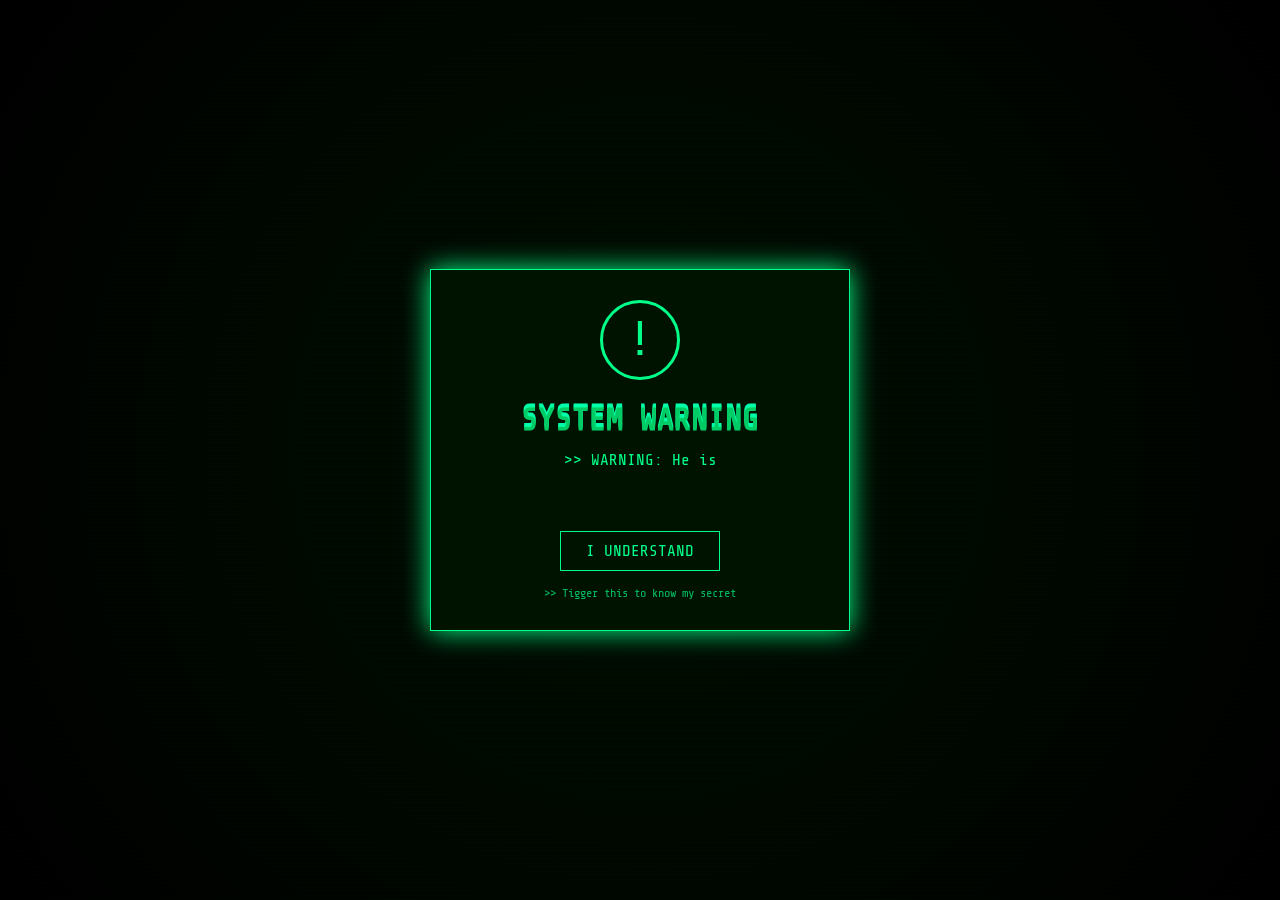
<file: index.html>
<!DOCTYPE html>
<html lang="en">
<head>
    <meta charset="UTF-8">
    <title>System Warning</title>
    <link rel="stylesheet" href="style.css">
</head>
<body>

<div class="scanlines"></div>

<div class="terminal">
    <div class="icon glitch">!</div>

    <h1 class="glitch" data-text="SYSTEM WARNING">
        SYSTEM WARNING
    </h1>

    <p id="typewriter"></p>

    <button onclick="acknowledgeWarning()">
        I UNDERSTAND
    </button>

    <p class="small-text">
        >> Tigger this to know my secret
    </p>
</div>

<script src="script.js"></script>
</body>
</html>
</file>
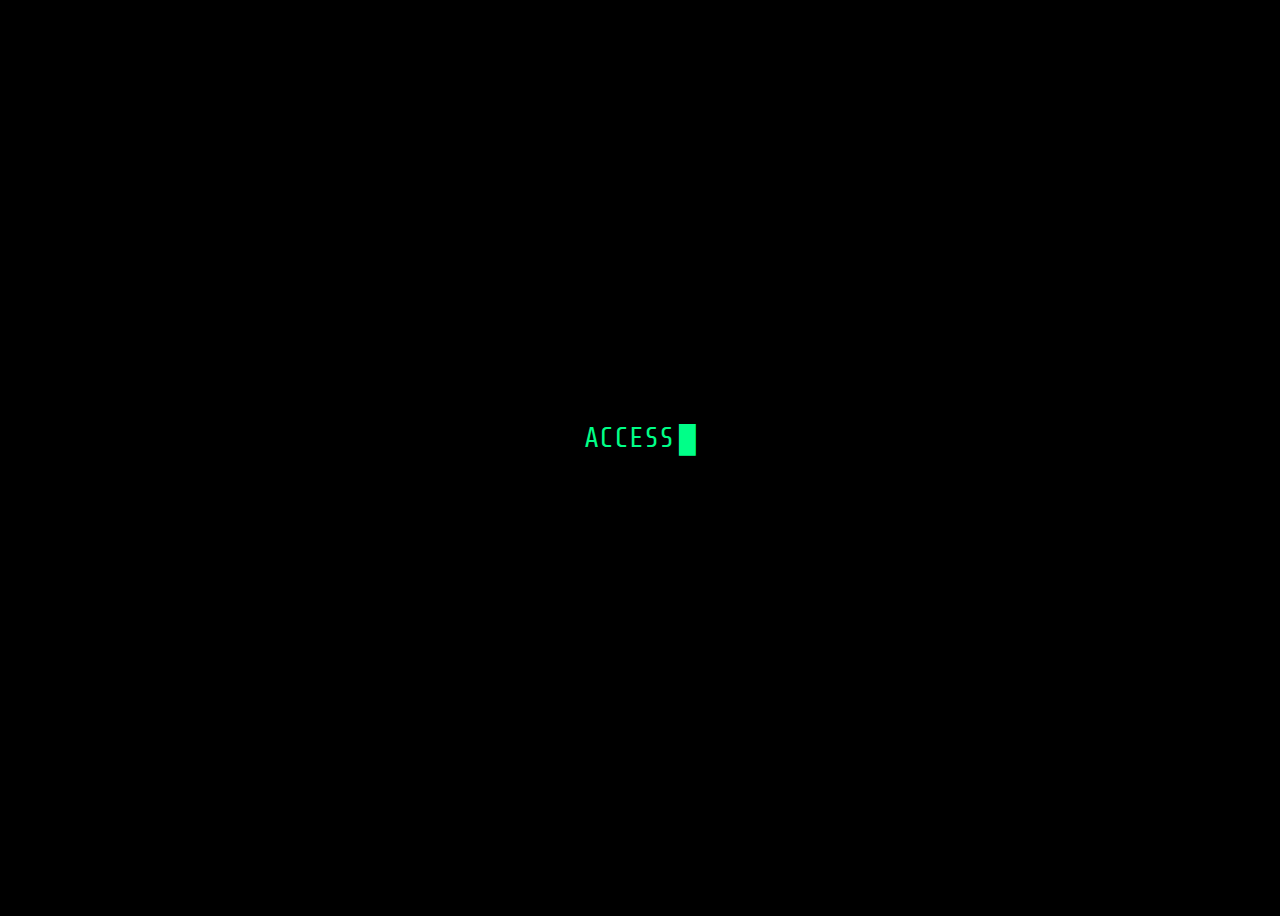
<file: access.html>
<!DOCTYPE html>
<html lang="en">
<head>
    <meta charset="UTF-8">
    <title>Access Granted</title>

    <style>
        @import url('https://fonts.googleapis.com/css2?family=Share+Tech+Mono&display=swap');

        body {
            background: black;
            color: #00ff88;
            height: 100vh;
            display: flex;
            justify-content: center;
            align-items: center;
            font-family: 'Share Tech Mono', monospace;
            font-size: 28px;
            overflow: hidden;
        }

        #container {
            text-align: center;
        }

        #cursor {
            display: inline-block;
            margin-left: 5px;
            animation: blink 1s infinite;
        }

        #enter {
            margin-top: 20px;
            font-size: 18px;
            opacity: 0;
        }

        @keyframes blink {
            0%, 50% { opacity: 1; }
            51%, 100% { opacity: 0; }
        }
    </style>
</head>
<body>

<div id="container">
    <div>
        <span id="text"></span><span id="cursor">█</span>
    </div>
    <div id="enter">Press ENTER to continue</div>
</div>

<script>
    const message = "ACCESS GRANTED";
    let index = 0;
    const speed = 120;
    const textElement = document.getElementById("text");
    const enterText = document.getElementById("enter");

    function typeText() {
        if (index < message.length) {
            textElement.textContent += message.charAt(index);
            index++;
            setTimeout(typeText, speed);
        } else {
            // show ENTER prompt
            enterText.style.opacity = 1;
            enterText.style.animation = "blink 1.2s infinite";
            listenForEnter();
        }
    }

    function listenForEnter() {
        document.addEventListener("keydown", function (e) {
            if (e.key === "Enter") {
                window.location.href = "terminal.html";
            }
        });
    }

    typeText();
</script>

</body>
</html>
</file>
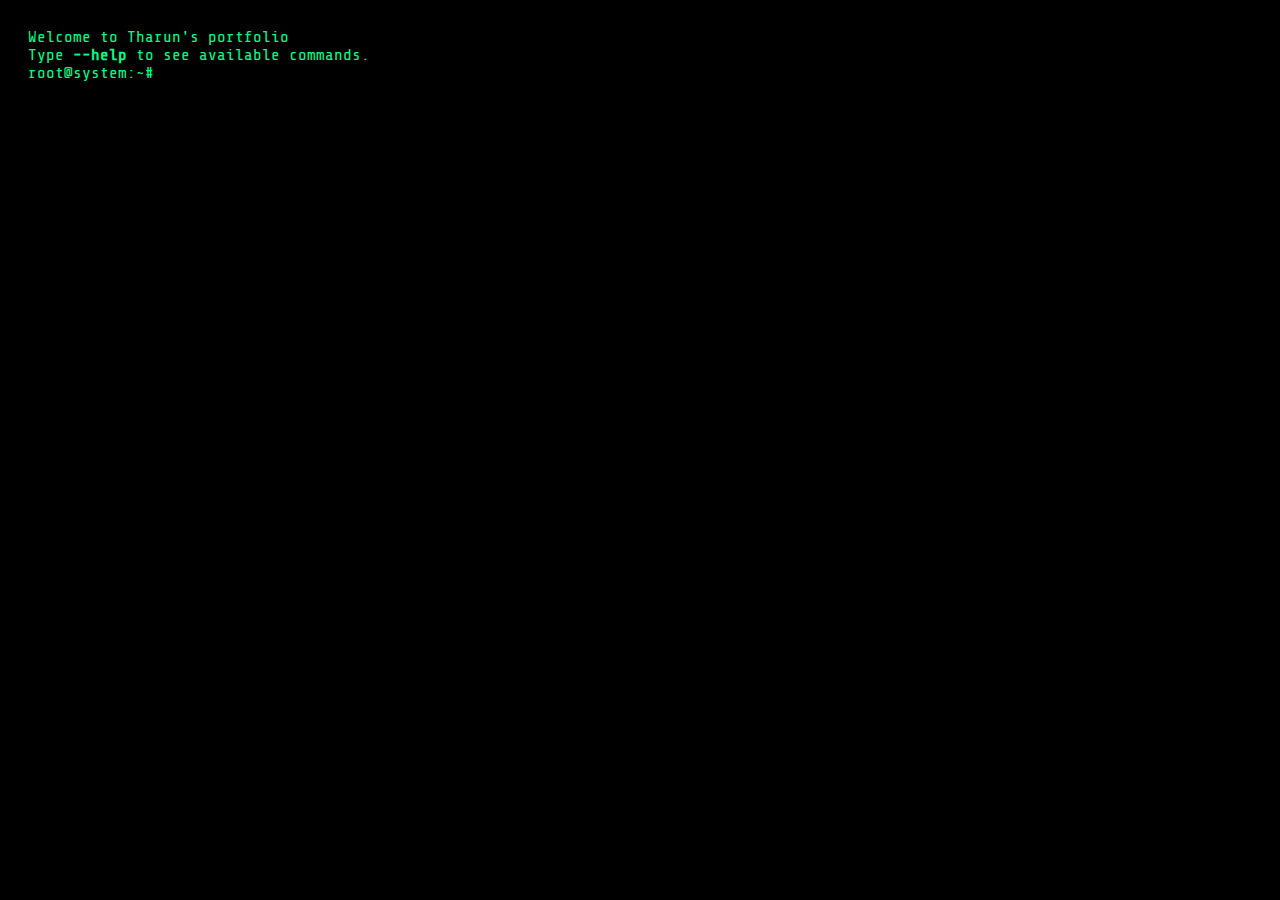
<file: terminal.html>
<!DOCTYPE html>
<html lang="en">
<head>
<meta charset="UTF-8">
<title>root@system:~#</title>

<style>
@import url('https://fonts.googleapis.com/css2?family=Share+Tech+Mono&display=swap');

body {
    background: black;
    color: #00ff88;
    font-family: 'Share Tech Mono', monospace;
    padding: 20px;
    font-size: 16px;
}

#terminal {
    max-width: 900px;
}

.line {
    white-space: pre-wrap;
}

.input-line {
    display: flex;
}

.prompt {
    margin-right: 5px;
}

input {
    background: transparent;
    border: none;
    outline: none;
    color: #00ff88;
    font-family: inherit;
    font-size: inherit;
    width: 100%;
}
</style>
</head>
<body>

<div id="terminal">
    <div class="line">Welcome to Tharun's portfolio</div>
    <div class="line">Type <b>--help</b> to see available commands.</div>
</div>

<div class="input-line">
    <span class="prompt">root@system:~#</span>
    <input type="text" id="commandInput" autofocus>
</div>

<script>
const terminal = document.getElementById("terminal");
const input = document.getElementById("commandInput");

const commands = {
    "--help": () => `
Available commands:
  --help          Show this help menu
  whoami          Shows about me
  ls              List's more secret
  cat flag.txt    reveals my true identity
  clear           Clear the terminal
`,

    "whoami": () => 'I am THARUN_T, currently pursuing my studies in cybersecurity. A CTF learner exploring more stuffs around this field on my journey . Outside the terminal, I m intrested to play lots of phisical activities sports{volleyball_chess_carrom_esports}. Breaking to learn. Learning to secure.'
,

    "ls": () => `
flag.txt
linkedin
github
`,

    "cat flag.txt": () => "FLAG{b29wcyEhIHlvdSBnb3QgbWUgLi4uIG15SW5zdGFncmFtSWQ6MDNfdGhhcnVuX3Q=}",

    "clear": () => "CLEAR" , 

    "linkedin ": () => "https://www.linkedin.com/in/tharun-hack" , 

    "github" : () => "https://github.com/THARUNT226"
};

function printLine(text) {
    text.split("\n").forEach(line => {
        const div = document.createElement("div");
        div.className = "line";
        div.textContent = line;
        terminal.appendChild(div);
    });
    window.scrollTo(0, document.body.scrollHeight);
}

input.addEventListener("keydown", function(e) {
    if (e.key === "Enter") {
        const command = input.value.trim();
        printLine(`root@system:~# ${command}`);

        if (commands[command]) {
            const output = commands[command]();
            if (output === "CLEAR") {
                terminal.innerHTML = "";
            } else {
                printLine(output);
            }
        } else {
            printLine(`command not found: ${command}`);
        }

        input.value = "";
    }
});
</script>

</body>
</html>
</file>
<file: style.css>
@import url('https://fonts.googleapis.com/css2?family=Share+Tech+Mono&display=swap');

* {
    margin: 0;
    padding: 0;
    box-sizing: border-box;
    font-family: 'Share Tech Mono', monospace;
}

body {
    height: 100vh;
    background: radial-gradient(circle, #001100, #000000);
    display: flex;
    justify-content: center;
    align-items: center;
    color: #00ff88;
    overflow: hidden;
}

/* Terminal box */
.terminal {
    background: rgba(0, 20, 0, 0.9);
    border: 1px solid #00ff88;
    padding: 30px;
    width: 420px;
    text-align: center;
    box-shadow: 0 0 25px #00ff88;
    position: relative;
    z-index: 2;
}

/* Exclamation icon */
.icon {
    width: 80px;
    height: 80px;
    border-radius: 50%;
    border: 3px solid #00ff88;
    display: flex;
    align-items: center;
    justify-content: center;
    font-size: 48px;
    margin: 0 auto 20px;
}

/* Glitch effect */
.glitch {
    position: relative;
    animation: glitch 1.2s infinite;
}

.glitch::before,
.glitch::after {
    content: attr(data-text);
    position: absolute;
    left: 0;
    width: 100%;
    background: transparent;
}

.glitch::before {
    top: -2px;
    color: #00ffaa;
    animation: glitchTop 1s infinite;
}

.glitch::after {
    top: 2px;
    color: #00cc66;
    animation: glitchBottom 1.5s infinite;
}

@keyframes glitch {
    0% { transform: none; }
    20% { transform: skew(-1deg); }
    40% { transform: skew(1deg); }
    60% { transform: skew(-1deg); }
    100% { transform: none; }
}

@keyframes glitchTop {
    0% { clip-path: inset(0 0 80% 0); }
    50% { clip-path: inset(10% 0 60% 0); }
    100% { clip-path: inset(0 0 80% 0); }
}

@keyframes glitchBottom {
    0% { clip-path: inset(80% 0 0 0); }
    50% { clip-path: inset(60% 0 10% 0); }
    100% { clip-path: inset(80% 0 0 0); }
}

/* Button */
button {
    margin-top: 20px;
    padding: 10px 25px;
    background: transparent;
    border: 1px solid #00ff88;
    color: #00ff88;
    font-size: 16px;
    cursor: pointer;
}

button:hover {
    background: #00ff88;
    color: black;
}

/* Typewriter text */
#typewriter {
    margin-top: 15px;
    min-height: 60px;
}

/* Scanlines */
.scanlines {
    position: fixed;
    width: 100%;
    height: 100%;
    background: repeating-linear-gradient(
        to bottom,
        rgba(0, 0, 0, 0.2),
        rgba(0, 0, 0, 0.2) 1px,
        transparent 2px,
        transparent 4px
    );
    pointer-events: none;
    z-index: 1;
}

.small-text {
    margin-top: 15px;
    font-size: 12px;
    opacity: 0.7;
}
</file>
